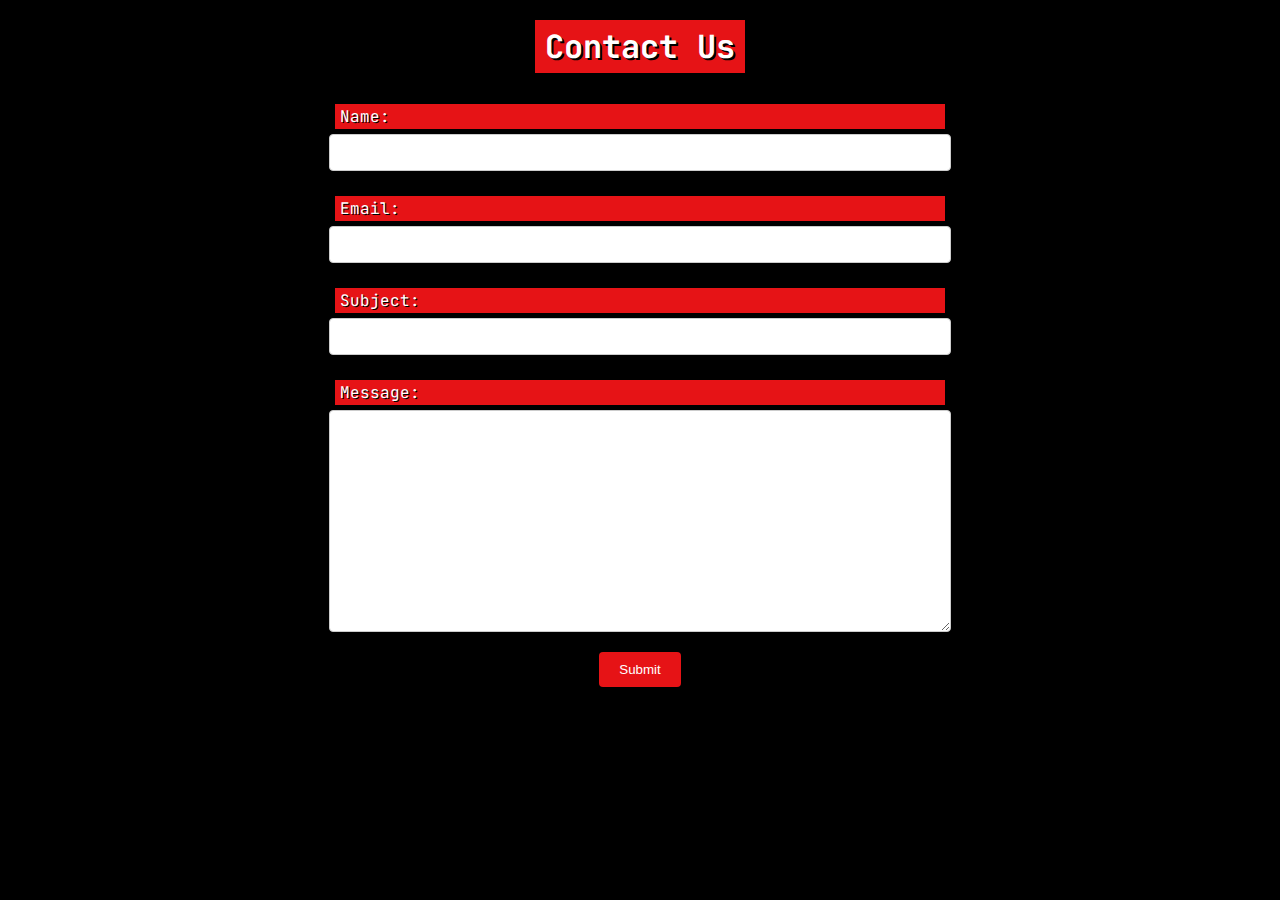
<file: pages/contact.html>
<!DOCTYPE html>
<html lang="en">
<head>
    <meta charset="UTF-8">
    <meta name="viewport" content="width=device-width, initial-scale=1.0">
    <title>Cr3 Tools</title>
    <link href="https://fonts.googleapis.com/css2?family=JetBrains+Mono:wght@800&display=swap" rel="stylesheet">
    <style>
        body {
            font-family: 'JetBrains Mono', monospace;
            text-align: center;
            color: #fff;
            background: #000 url('') center center / cover repeat fixed;
            padding: 20px;
            margin: 0;
            display: flex;
            flex-direction: column;
            align-items: center;
        }

        h1 {
            font-size: 2em;
            margin-top: 0;
            color: #fff;
            background: #e61316;
            display: inline-block;
            padding: 5px 10px;
            text-shadow: 2px 2px black;
        }

        form {
            width: 100%;
            max-width: 600px;
            display: flex;
            flex-direction: column;
            align-items: center;
        }

        label {
            width: 100%;
            text-align: left;
            margin-top: 10px;
            color: #fff;
            background: #e61316;
            display: inline-block;
            padding: 2px 5px;
            text-shadow: 1px 1px black;
        }

        input, textarea {
            width: 100%;
            padding: 10px;
            margin: 5px 0 15px;
            border: 1px solid #ccc;
            border-radius: 4px;
        }

        textarea {
            height: 200px;
        }

        input[type="submit"] {
            width: auto;
            padding: 10px 20px;
            cursor: pointer;
            background-color: #e61316;
            color: #fff;
            border: none;
            border-radius: 4px;
            transition: background-color 0.3s ease;
        }

        input[type="submit"]:hover {
            background-color: #cc1113;
        }

        @media (max-width: 600px) {
            body {
                padding: 10px;
            }

            h1 {
                font-size: 1.5em;
            }

            form {
                width: 90%;
            }

            input, textarea {
                padding: 8px;
            }

            input[type="submit"] {
                width: 100%;
                padding: 12px;
            }

            textarea {
                height: 150px;
            }
        }
    </style>
</head>
<body>
    <h1>Contact Us</h1>
    <form method="POST" action="https://formspree.io/f/xpzevpaa">
        <label for="name">Name:</label>
        <input type="text" id="name" name="name" required>

        <label for="email">Email:</label>
        <input type="email" id="email" name="email" required>

        <label for="subject">Subject:</label>
        <input type="text" id="subject" name="subject" required>

        <label for="message">Message:</label>
        <textarea id="message" name="message" required></textarea>

        <input type="submit" value="Submit">
    </form>
</body>
</html>
</file>
